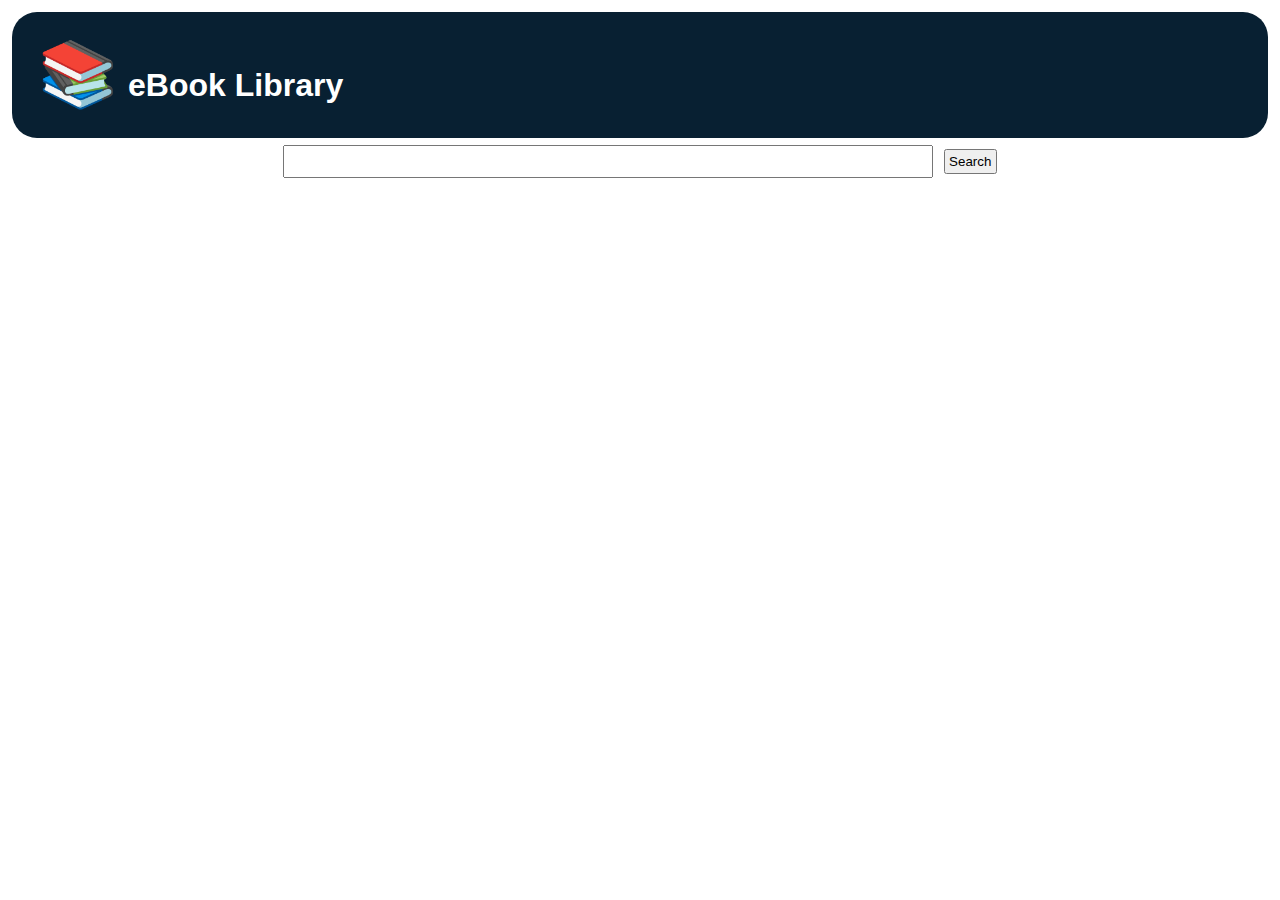
<file: ebooks-library-api/src/main/resources/index.html>
<!DOCTYPE html>
<html lang="en">
<head>
	<meta charset="UTF-8">
	<title>eBooks Library</title>
	<link rel="stylesheet" href="style.css">
</head>
<body>

<div id="header">
	<h1><i class="icon large">&#128218;</i>eBook Library</h1>
</div>

<div id="root">
	<div id="search">
		<form method="get" action="/search">
			<input type="text" name="title"/>
			<input type="submit" value="Search">
		</form>
	</div>
</div>

</body>
</html>
</file>
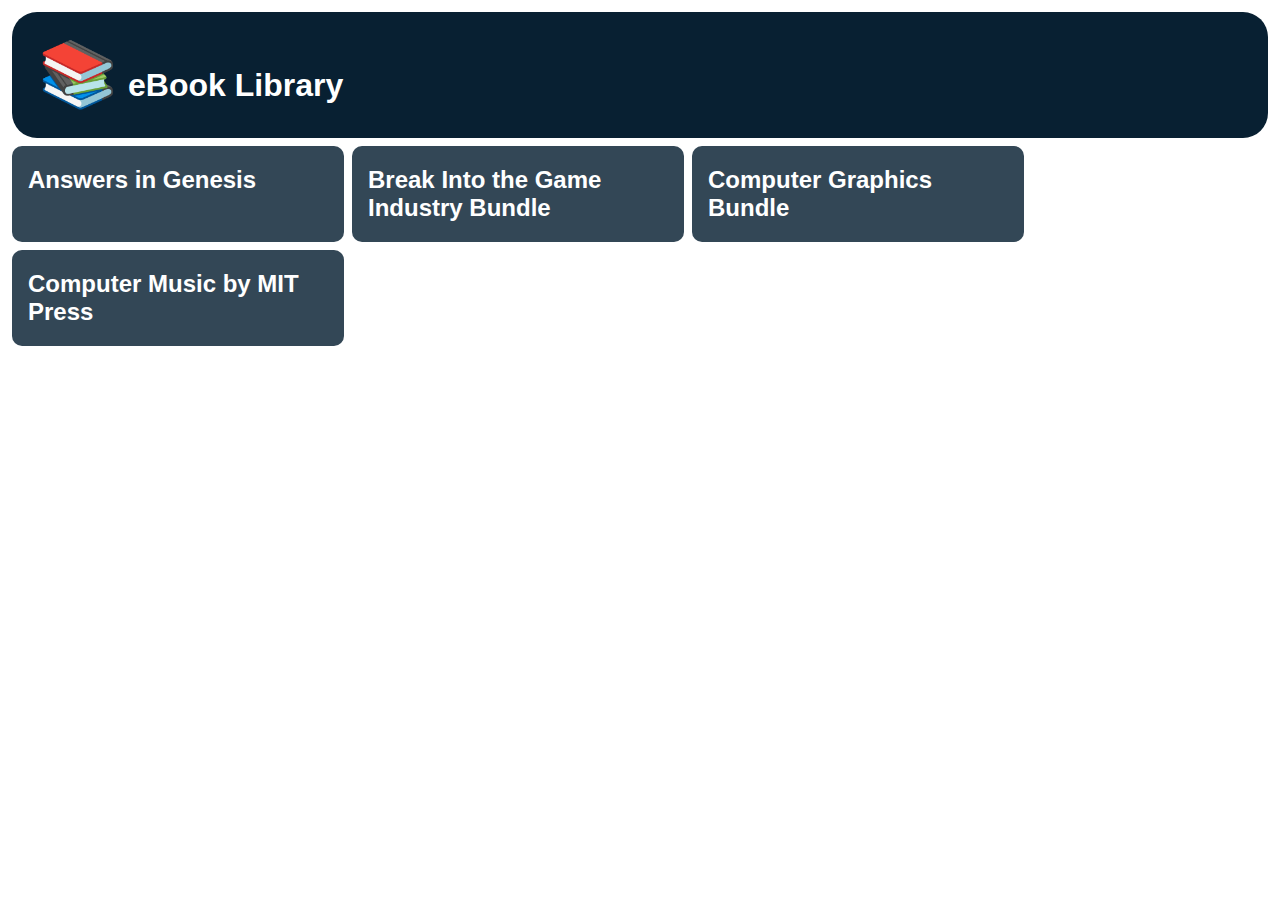
<file: ebooks-library-api/src/jvmMain/resources/layout-test.html>
<!DOCTYPE html>
<html>
<head>
	<title>Style Test</title>
	<link rel="stylesheet" href="style.css">
</head>

<body>

<div id="header">
	<h1><i class="icon large">&#128218;</i>eBook Library</h1>
</div>

<div id="root">
	<div id="collections">
		<div class="collection">
			<h1>Answers in Genesis</h1>
		</div>

		<div class="collection">
			<h1>Break Into the Game Industry Bundle</h1>
		</div>

		<div class="collection">
			<h1>Computer Graphics Bundle</h1>
		</div>
		<div class="collection">
			<h1>Computer Music by MIT Press</h1>
		</div>
	</div>
</div>

</body>

</html>
</file>
<file: ebooks-library-api/src/main/resources/style.css>
/* https://colorhunt.co/palette/f0a500334756082032000000 */

body {
    font-family: sans-serif;
    margin: .25em;
    padding: .25em;
}

#header {
    background-color: #082032;
    color: white;
    padding: .25em 1em;
    margin: .25em;
    border-radius: 25px;
}

#header h1 {
    justify-content: flex-start;
}

i.icon {
    font-style: normal;
    font-size: 200%;
    padding: 0 10px
}

i.icon-sm {
    font-style: normal;
    font-size: 125%;
    padding: 0 10px
}

#collections {
    display: flex;
    flex-wrap: wrap;
}

.collection {
    width: 300px;

    background-color: #334756;
    color: white;
    padding: .25em 1em;
    margin: .25em;
    border-radius: 10px;
}

.selected {
    background-color: #F0A500;
    color: #334756;
}

.collection h1 {
    font-size: 1.5em;
}

#books {
    display: flex;
    flex-flow: column nowrap;
}

.book {
    width: 100%;
    display: flex;
    flex-flow: row nowrap;
}

.title, .fileName, .pageCount, .authors {
    display: flex;
    flex-flow: row nowrap;
    flex-grow: 1;
    flex-basis: 0;
    padding: 0.5em;
    word-break: break-word;
    overflow: hidden;
    text-overflow: ellipsis;
    min-width: 0px;
    white-space: nowrap;
    border-bottom: 1px solid #d0d0d0;
}

#search {
    text-align: center;
}

#search input[type=text] {
    width: 50%;
    margin: .25em;
    padding: .5em;
}

#search input[type=submit] {
    margin: .25em;
    padding: .25em;
}

div.nav {
    text-align: center;
}

ul.nav li {
    display: inline;
    list-style-type: none;
    padding-right: 20px;
}

ul.nav li.active {
    font-weight: bold;
}

ul.nav a {
    text-decoration: none;
    color: white;
}

ul.contents li {
    list-style-type: none;
}

ul.contents li.level_1 {
    padding-left: 2em;
}

ul.contents li.level_2 {
    padding-left: 4em;
}

ul.contents li.level_3 {
    padding-left: 6em;
}

ul.contents li.level_4 {
    padding-left: 8em;
}

ul.contents li.level_5 {
    padding-left: 10em;
}
</file>
<file: ebooks-library-api/src/jvmMain/resources/style.css>
/* https://colorhunt.co/palette/f0a500334756082032000000 */

body {
    font-family: sans-serif;
    margin: .25em;
    padding: .25em;
}

#header {
    background-color: #082032;
    color: white;
    padding: .25em 1em;
    margin: .25em;
    border-radius: 25px;
}

#header h1 {
    justify-content: flex-start;
}

i.icon {
    font-style: normal;
    font-size: 200%;
    padding: 0 10px
}

#collections {
    display: flex;
    flex-wrap: wrap;
}

.collection {
    width: 300px;

    background-color: #334756;
    color: white;
    padding: .25em 1em;
    margin: .25em;
    border-radius: 10px;
}

.selected {
    background-color: #F0A500;
    color: #334756;
}

.collection h1 {
    font-size: 1.5em;
}
</file>
